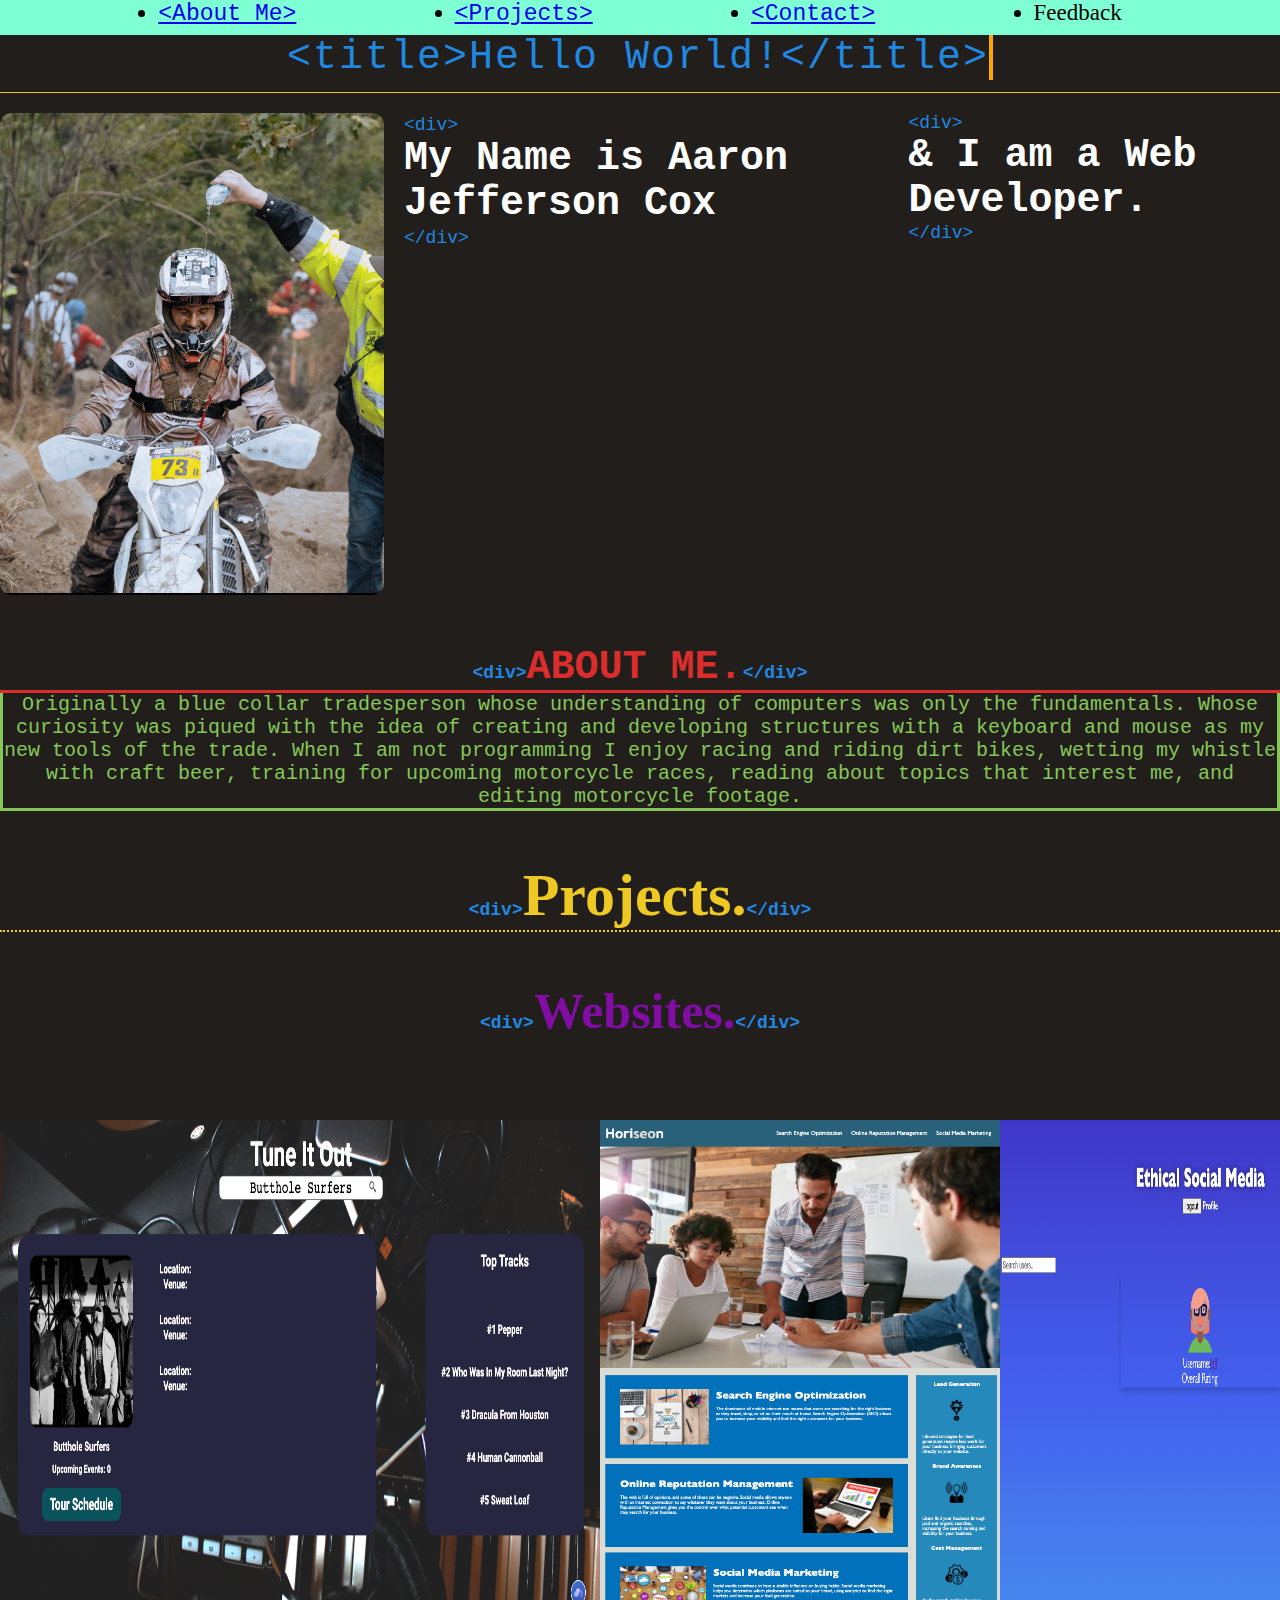
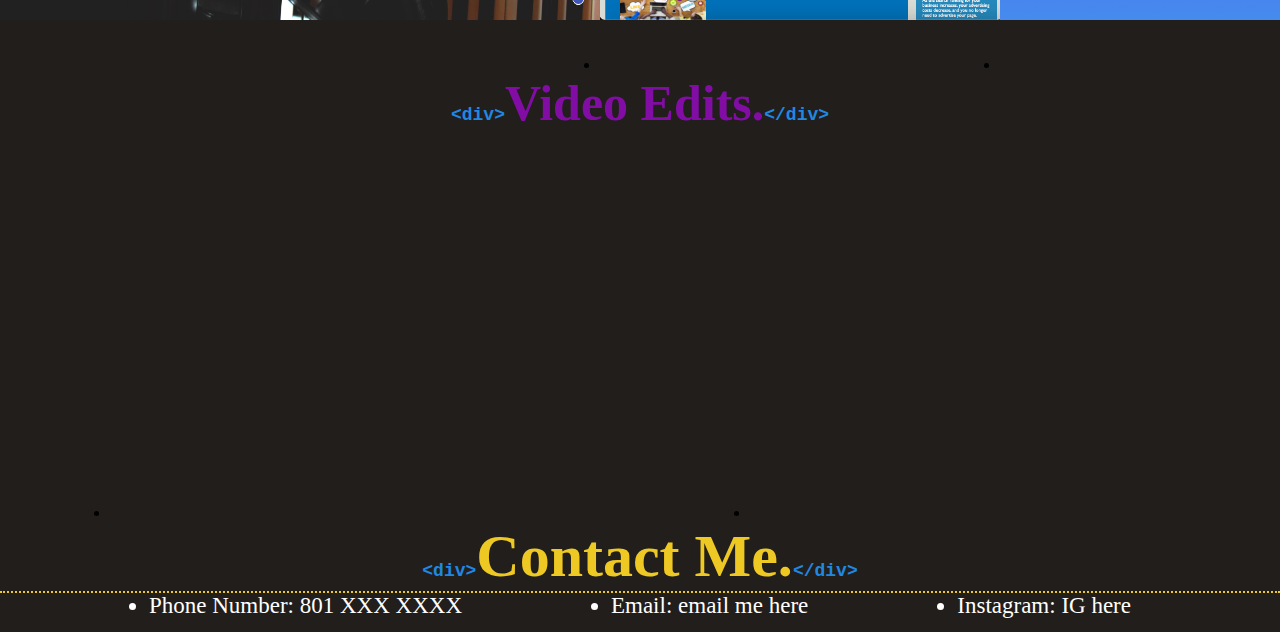
<file: index.html>
<!DOCTYPE html>
<html lang="en">

<head>
    <meta charset="UTF-8">
    <meta http-equiv="X-UA-Compatible" content="IE=edge">
    <meta name="viewport" content="width=device-width, initial-scale=1.0">
    <link rel="stylesheet" href="./css/portfolio.css">
    <title>Aaron J. Cox</title>
</head>
<header>
    <nav>
        <ul>
            <li> <a href="#about-me">&lt;About Me&gt;</a></li>
            <li> <a href="#projects">&lt;Projects&gt;</a></li>
            <li> <a href="#contact-me">&lt;Contact&gt;</a></li>
            <li>Feedback</li>
        </ul>
    </nav>
</header>

<body>
    <section>
        <div class="hello">
            <div class="hello-text">
                <div>&lt;title&gt;Hello World!&lt;/title&gt;
                </div>
            </div>
    </section>
    <section class="intro">
        <div class="name web-dev">
            <span class="div-color">&lt;div&gt;</span>
            <h1>&amp; I am a Web Developer.</h1>
            <span class="div-color">&lt;/div&gt;</span>
        </div>

        <div class="name">
            <span class="div-color">&lt;div&gt;</span>
            <h1>My Name is Aaron Jefferson Cox</h1>
            <span class="div-color">&lt;/div&gt;</span>
        </div>
        <img src="./css/images/IMG_0936.jpeg" alt="Photo of Web Developer Aaron J. Cox">
    </section>
    <section>

        <h2 id="about-me" class="about-title"><span class="div-color">&lt;div&gt;</span>ABOUT ME.<span
                class="div-color">&lt;/div&gt;</span>
        </h2>

        <p>

            Originally a blue collar tradesperson whose understanding of computers was only the fundamentals.
            Whose curiosity was piqued with the idea of creating and developing structures with a
            keyboard and mouse as my new tools of the trade.
            When I am not programming I enjoy racing and riding dirt bikes,
            wetting my whistle with craft beer, training for upcoming motorcycle races, reading about topics that
            interest me, and editing motorcycle footage.

            <!--<button>New Fact</button>
            -German Speaker (B2)
            -I won 2nd place overall in the West Coast AMA Extreme championships (B-class)
            -I live with my girlfriend and our dog Cheese -->
        </p>
    </section>

    <section class="website" id="projects">
        </div>
        <h3 class="project-title"><span class="div-color">&lt;div&gt;</span>Projects.<span
                class="div-color">&lt;/div&gt;</span>
        </h3>
        <ul>
            <h4 id="about-me"><span class="div-color">&lt;div&gt;</span>Websites.<span
                    class="div-color">&lt;/div&gt;</span>
            </h4>
            <div class="container">
                <li> <a href="https://johnson90cm.github.io/tune-it-out/"> <img class="web-img-1"
                            src="./css/images/Screen Shot 2021-09-12 at 10.32.31 PM.png"
                            alt="image of website i've built with a team" /></a>
                </li>
                <li>
                    <a href="https://aaroncox73.github.io/run-buddy2/"> <img class="web-img"
                            src="./css/images/Screen Shot 2021-08-07 at 3.11.22 PM.png"
                            alt="image of website i've built" /></a>
                </li>
                <li>
                    <a href="https://quiet-journey-83566.herokuapp.com/"> <img class="web-img"
                            src="./css/images/Screen Shot 2021-11-07 at 10.24.44 AM.png"
                            alt="image of website i've built with a team" /></a>
                </li>
            </div>
        </ul>
    </section>


    <section>
        <ul>
            <h4><span class="div-color">&lt;div&gt;</span>Video Edits.<span class="div-color">&lt;/div&gt;</span>
            </h4>
            <div class="container">
                <li><iframe class="videos" width="420" height="236"
                        src="https://www.youtube.com/embed/eHoDmsmXNIM?start=45" title="YouTube video player"
                        frameborder="0"
                        allow="accelerometer; autoplay; clipboard-write; encrypted-media; gyroscope; picture-in-picture"
                        allowfullscreen></iframe></li>
                <li><iframe class="videos" width="420" height="236"
                        src="https://www.youtube.com/embed/2irDBgGQm6k?start=80" title="YouTube video player"
                        frameborder="0"
                        allow="accelerometer; autoplay; clipboard-write; encrypted-media; gyroscope; picture-in-picture"
                        allowfullscreen></iframe></li>
            </div>
        </ul>
    </section>

    <footer>
        <h3 id="contact-me"><span class="div-color">&lt;div&gt;</span>Contact Me.<span
                class="div-color">&lt;/div&gt;</span>
        </h3>
        <ul>
            <li>Phone Number: 801 XXX XXXX</li>
            <li>Email: email me here</li>
            <li>Instagram: IG here </li>
        </ul>
    </footer>



</body>

</html>
</file>
<file: css/portfolio.css>
* {margin: 0; padding: 0; box-sizing: border-box;}
a {font-family: monospace;}
body {background-color: #211E1C}

header {background-color: aquamarine; padding-bottom: 0px;}
  
header nav ul {display: flex; 
    flex-direction: row; 
    justify-content: space-evenly; 
    height: 35px; font-size: 23px;}
  
.hello {font-family: monospace; 
    font-size: 40px; text-align: center; border-bottom: 2px red }

.hello-text {
    display: inline-block;
overflow: hidden;
letter-spacing: 2px;
animation: typing 10s steps(27, end), blink .80s step-end infinite;
white-space: nowrap; 
border-right: 4px solid orange;
box-sizing: border-box; color: #2088E1; 

}

@keyframes typing {
    from {width: 0%}
        to {width: 100%}
}
@keyframes blink {
    from, to {border-color: transparent}
    50% {border-color: orange;}
}





.div-color {color: #2088E1; font-family: monospace; font-size: 18px;}

h2 {color: #DC2D2D; font-family: monospace; font-size: 40px; border-bottom: solid;  text-align: center;}
p {color: #86C759; font-family: monospace; font-size: 20px; border-style: solid; border-top: none; text-align: center; }
h3 {color: #EEC923; font-size: 60px; text-align: center; border-bottom: 2px dotted #EEC923;}
h4 {color: #820DA4;font-size: 50px; text-align: center; margin-bottom: 80px;}

.projects li, footer li {color: white; }

.container {display: flex; justify-content: space-around; }

.web-img-1 {width: 600px; height: 500px; margin-bottom: 50px;}
.web-img {width: 400px; height: 500px; margin-bottom: 50px;}
.web-img:hover {transform: scale(1.2);}
.web-img-1:hover {transform: scale(1.2);}

.videos {margin-bottom: 70px;}

.intro {display: flex; flex-direction: row-reverse; padding-top: 20px; border-top: 1px solid #EEC923;}

.intro img {border-radius: 12px; display: block; width: 30%;}

.name {font-family: monospace; font-size: 20px; color: white; padding-left: 20px;/*display: flex; flex-direction: column; justify-content: space-between; height: 200px;*/}

.web-dev {display: flex; flex-direction: column;}
.project-title {margin: 50px 0}
.about-title {margin-top: 50px;}


footer ul {display: flex; 
    flex-direction: row; 
    justify-content: space-evenly; 
    height: 35px; font-size: 23px;}



     /* MEDIA QUERY FOR SMALLER DESKTOP SCREENS AND SMALLER DEVICES */


@media screen and (max-width: 980px) { 
    header {padding: 0; justify-content: center; position: relative;}
    header nav ul {margin-top: 20px; width: 100%; justify-content: center;}
    footer{text-align: center; width: 100%;} }
    
  
    
  @media screen and (max-width: 768px) {
    header {padding: 0; justify-content: center; position: relative;}
    header nav ul {margin-top: 20px; width: 100%; justify-content: center;}
    footer{text-align: center; width: 100%;}
  }
  
  @media screen and (max-width: 575px) {
    header {padding: 0; justify-content: center; position: relative;}
    header nav ul {margin-top: 20px; width: 100%; justify-content: center;}
    footer{text-align: center; width: 100%;}
  }
</file>
